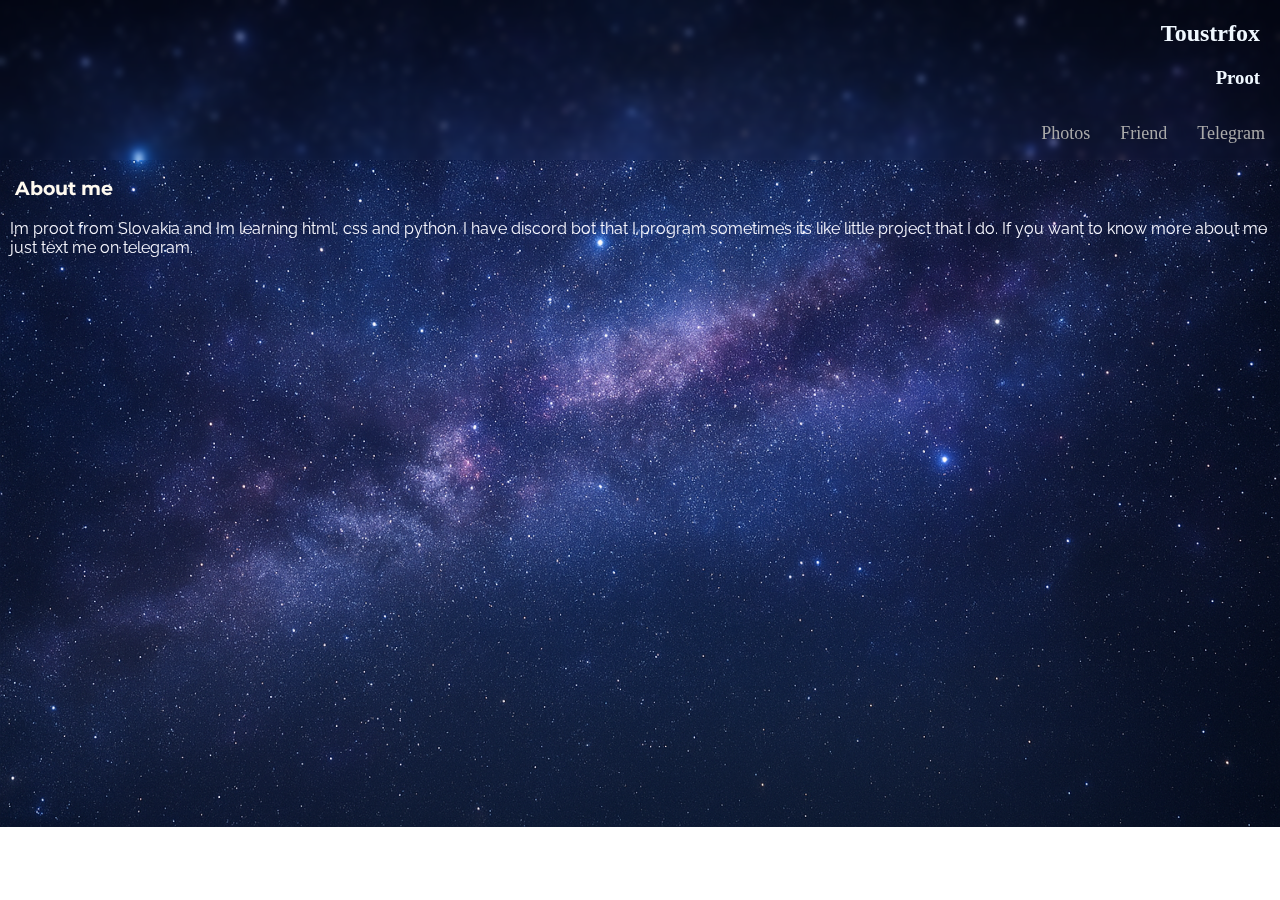
<file: index.html>
<!DOCTYPE html>
<html>
    <head>
        <title>hehe proot making a website</title>
        <link rel="stylesheet" href="style.css">
        <link rel="preconnect" href="https://fonts.googleapis.com">
        <link rel="preconnect" href="https://fonts.gstatic.com" crossorigin>
        <link href="https://fonts.googleapis.com/css2?family=Montserrat:ital,wght@0,100..900;1,100..900&family=Raleway:ital,wght@0,100..900;1,100..900&display=swap" rel="stylesheet">
    </head>
    <body>
        <div class="top">
        <header>
            <h2 class="header">Toustrfox</h1>
            <h3 class="header">Proot</h2>
            <nav class="idk">
                <ul>
                    <li><a class="hypper" href="https://t.me/Toustrfox", target="_blank", title="Toustruv telegram">
                    Telegram</a></li>  
                    <li><a class="hypper" href="https://foxedcz.carrd.co", target="_blank", title="friend">
                    Friend</a></li>
                    <li><a class="hypper" href="suit.html", target="_self", title="suits or photos">
                    Photos</a></li>
                </ul>
            </nav>
        </header>
            <h3 class="about">About me</h2>
            <p class="something"><span>Im proot from Slovakia and Im learning html, css and python.
                I have discord bot that I program sometimes its like little project that I do.
                If you want to know more about me just text me on telegram.</span></p>
        </div>        
    </body>
</html>
</file>
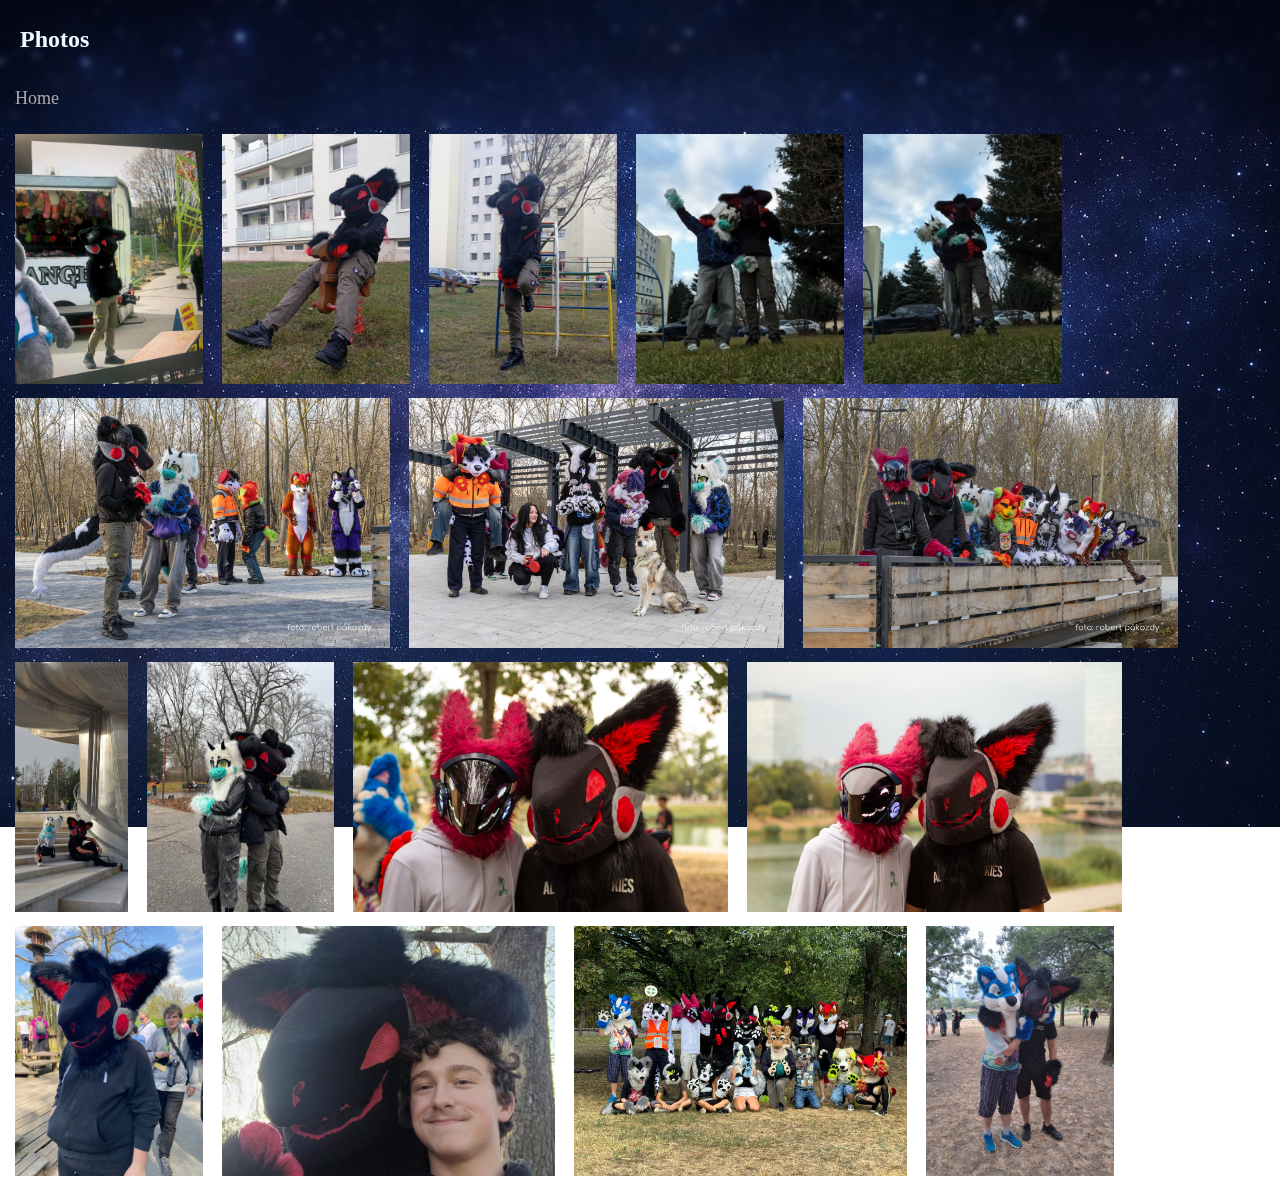
<file: suit.html>
<!DOCTYPE html>
<html>
    <head>
        <title>Photos</title>
        <div class="top2">
        <h2 class="text">Photos</h2>
        <link rel="stylesheet" href="style.css">
    </head>
    <body>
        <nav class="idk2">
            <ul>
                <li><a class="hypper" href="index.html", target="_self", title="Home"> Home</a></li>
            </ul>    
        </nav>
        <img class="img1" src="obrazky/proot.jpg" height="250">
        <img class="img1" src="obrazky/alone.jpg" height="250">
        <img class="img1" src="obrazky/alone2.jpg" height="250">
        <img class="img1" src="obrazky/mata.jpg" height="250">
        <img class="img1" src="obrazky/mata2.jpg" height="250">
        <img class="img1" src="obrazky/pauza.jpg" height="250">
        <img class="img1" src="obrazky/skupinova.jpg" height="250">
        <img class="img1" src="obrazky/skupinova2.jpg" height="250">
        <img class="img1" src="obrazky/cool.jpg" height="250">
        <img class="img1" src="obrazky/mata3.jpg" height="250">
        <img class="img1" src="obrazky/proot and wish proot.jpg" height="250">
        <img class="img1" src="obrazky/proot and wish proot2.jpg" height="250">
        <img class="img1" src="obrazky/ex.jpg" height="250">
        <img class="img1" src="obrazky/random_guy.jpg" height="250">
        <img class="img1" src="obrazky/skupinova3.jpg" height="250">
        <img class="img1" src="obrazky/toustrbullied.jpg" height="250">
        </div>
    </body>
</html>
</file>
<file: style.css>
body{
    background-image: url(obrazky/galaxy.png);
    background-repeat: no-repeat;
    background-position: center;
    background-size: cover;
    margin: 0px;
    height: 800px;
    image-rendering: crisp-edges;
    background-attachment: scroll;
    position: relative;
}
.top{
    position: absolute;
    top: 0px;
    left: 0px;
    width: 100%;
    height: 20%;
    backdrop-filter: blur(3px);
    -webkit-backdrop-filter: blur(3px);
     background: linear-gradient(to bottom, rgba(0,0,0,0.2), transparent);
}
.top2{
    position: absolute;
    top: 0px;
    left: 0px;
    width: 100%;
    height: 16%;
    backdrop-filter: blur(3px);
    -webkit-backdrop-filter: blur(3px);
     background: linear-gradient(to bottom, rgba(0,0,0,0.2), transparent);
}
.header{
    text-align: right; margin-right: 20px; color: aliceblue;
}
.text{
    color:aliceblue; margin-left: 20px; margin-top: 2%;
}
.idk ul{
    list-style-type: none; padding: 0px; margin: 0px; overflow: hidden;
}
.idk a{
    text-decoration: none; padding: 15px; display: block; text-align: right; color:darkgray; font-size: large;
}
.idk a:hover{
    background-color: dimgrey;
}
.idk li{
    float: right;
}
.about{
    color:floralwhite; margin-left: 15px; font-family: Montserrat;
}
.something{
    color:ghostwhite; margin-left: 10px; font-family: Raleway;
}
.img1{
    margin-left: 15px; margin-top: 10px;
}
.idk2 ul{
    list-style-type: none; padding: 0px; margin: 0px; overflow: hidden;
}
.idk2 a{
    text-decoration: none; padding: 15px; display: block; text-align: left; color:darkgray; font-size: large;
}
.idk2 a:hover{
    background-color: dimgrey;
}
.idk2 li{
    float: left;}
</file>
